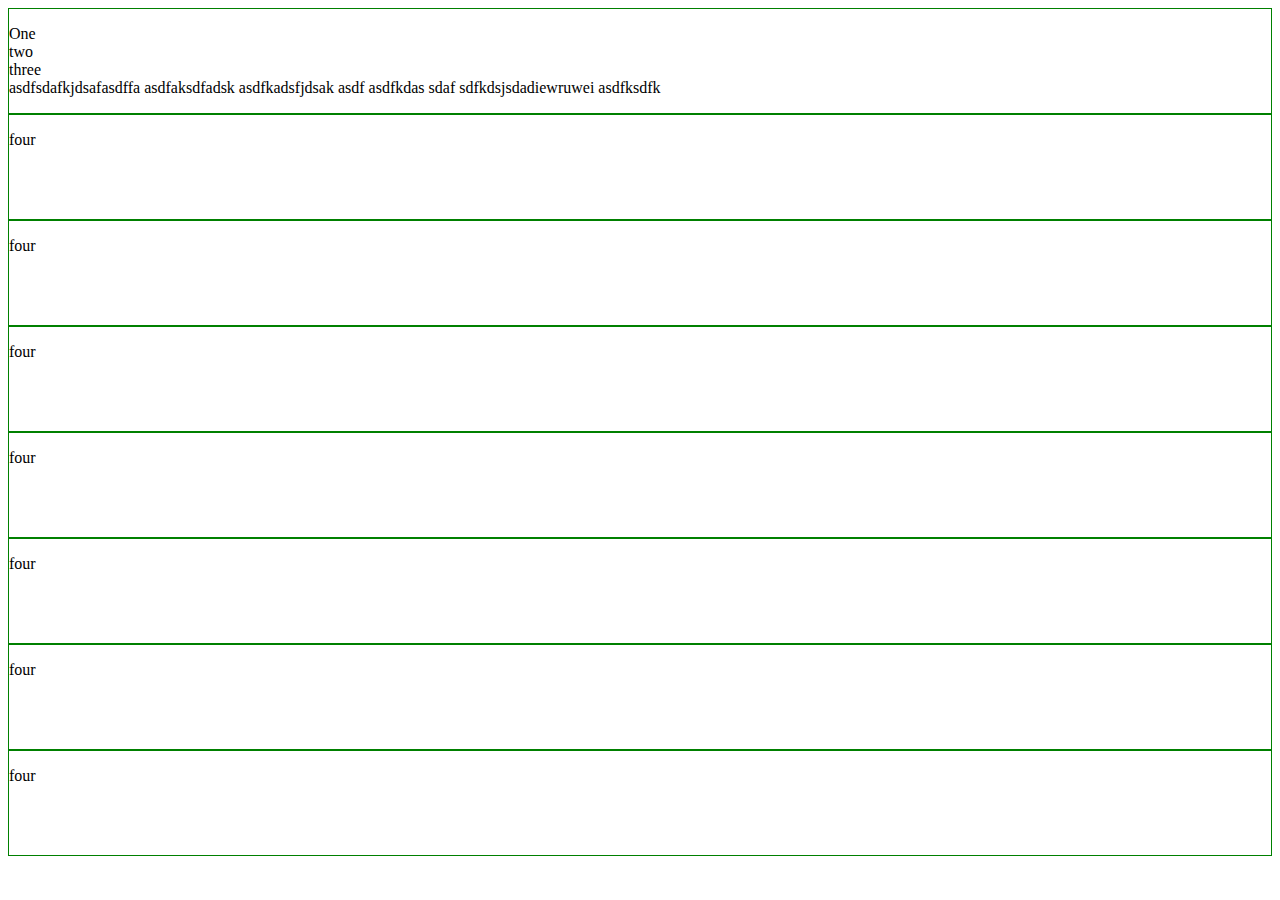
<file: index3.html>
<!doctype html>
<html>
<head>
  <title>Equal Height</title>
  <link rel="stylesheet" href="css/global3.css" />
  <script src="https://ajax.googleapis.com/ajax/libs/jquery/2.2.4/jquery.min.js"></script>
  <script src="js/global3.js"></script>
</head>
<body>


    <div class='sameHeight'><p>One<br>two<br>three<br>asdfsdafkjdsafasdffa asdfaksdfadsk asdfkadsfjdsak asdf asdfkdas sdaf sdfkdsjsdadiewruwei asdfksdfk</p></div>
    <div class='sameHeight'><p>four</p></div>
    <div class='sameHeight'><p>four</p></div>       
    <div class='sameHeight'><p>four</p></div>
		<div class='sameHeight'><p>four</p></div>
		<div class='sameHeight'><p>four</p></div>
		<div class='sameHeight'><p>four</p></div>
		<div class='sameHeight'><p>four</p></div>


</body>
</html>
</file>
<file: css/global3.css>
div {
    border: 1px solid green;
}
</file>
